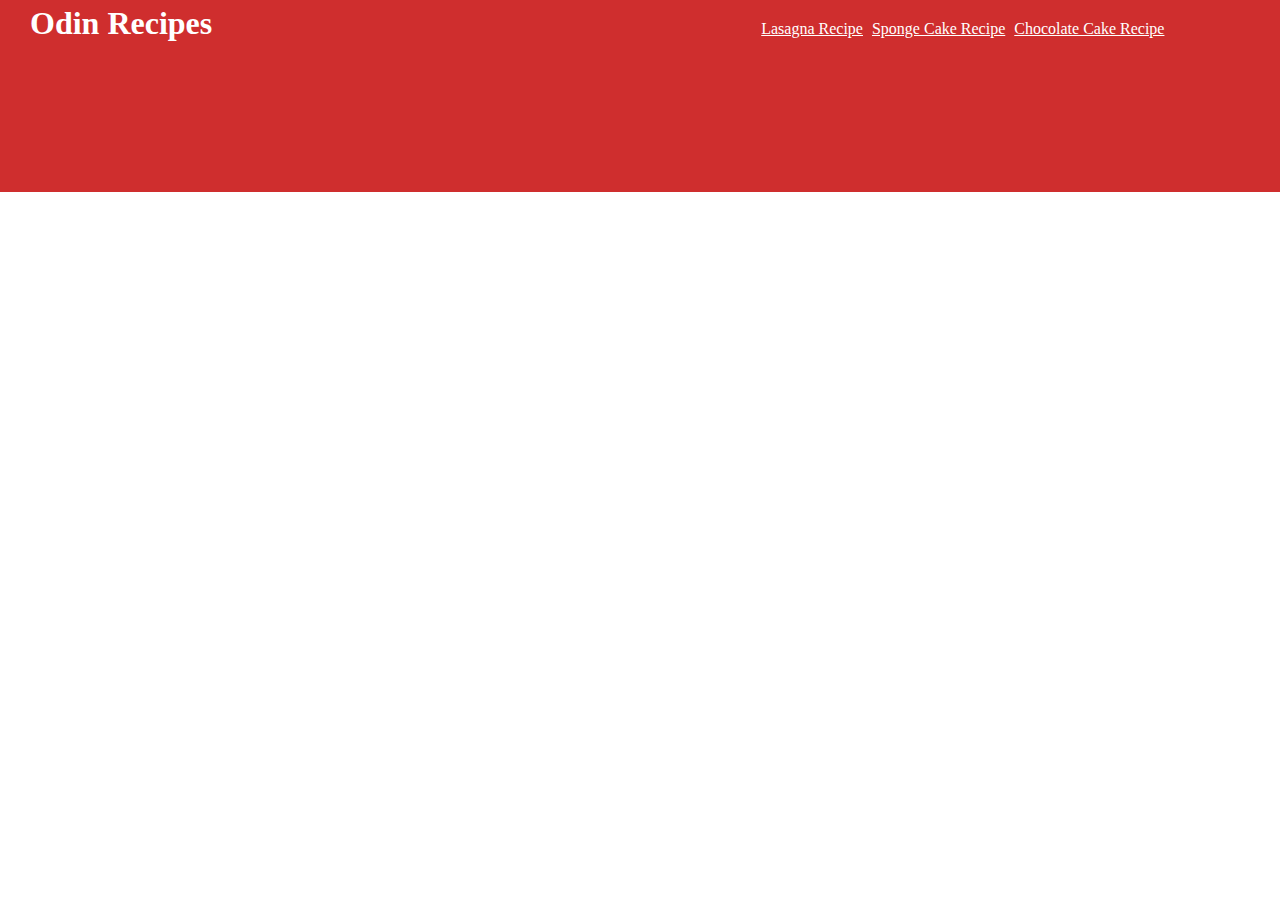
<file: index.html>
<!DOCTYPE html>
<html lang="en">
<head>
    <meta charset="UTF-8">
    <meta http-equiv="X-UA-Compatible" content="IE=edge">
    <meta name="viewport" content="width=device-width, initial-scale=1.0">
    <title>Recipes</title>
    <link rel="stylesheet" href="stylesheet.css">
</head>
<body>

    <div class="header">
        <div class="header-content">
            <h1 class="header-title">Odin Recipes</h1>
            <ul>
                <li><a href="recipes/recipe.html">Lasagna Recipe</a></li>
                <li><a href="recipes/recipe2.html">Sponge Cake Recipe</a></li>
                <li><a href="recipes/recipe3.html">Chocolate Cake Recipe</a></li>
            </ul>
        </div>
    </div>
</body>
</html>
</file>
<file: stylesheet.css>
* {
    margin: 0;
}

.header {
    padding-top: 5px;
    padding-bottom: 150px;
    background-color: rgb(207,46,46);
}

.header-content * {
    display: inline;
    color: white;
}

.header-title {
    margin-left: 30px;
}

.header-content ul {
    margin-left: 500px;
}

.header-content li {
    margin-left: 5px;
}
</file>
